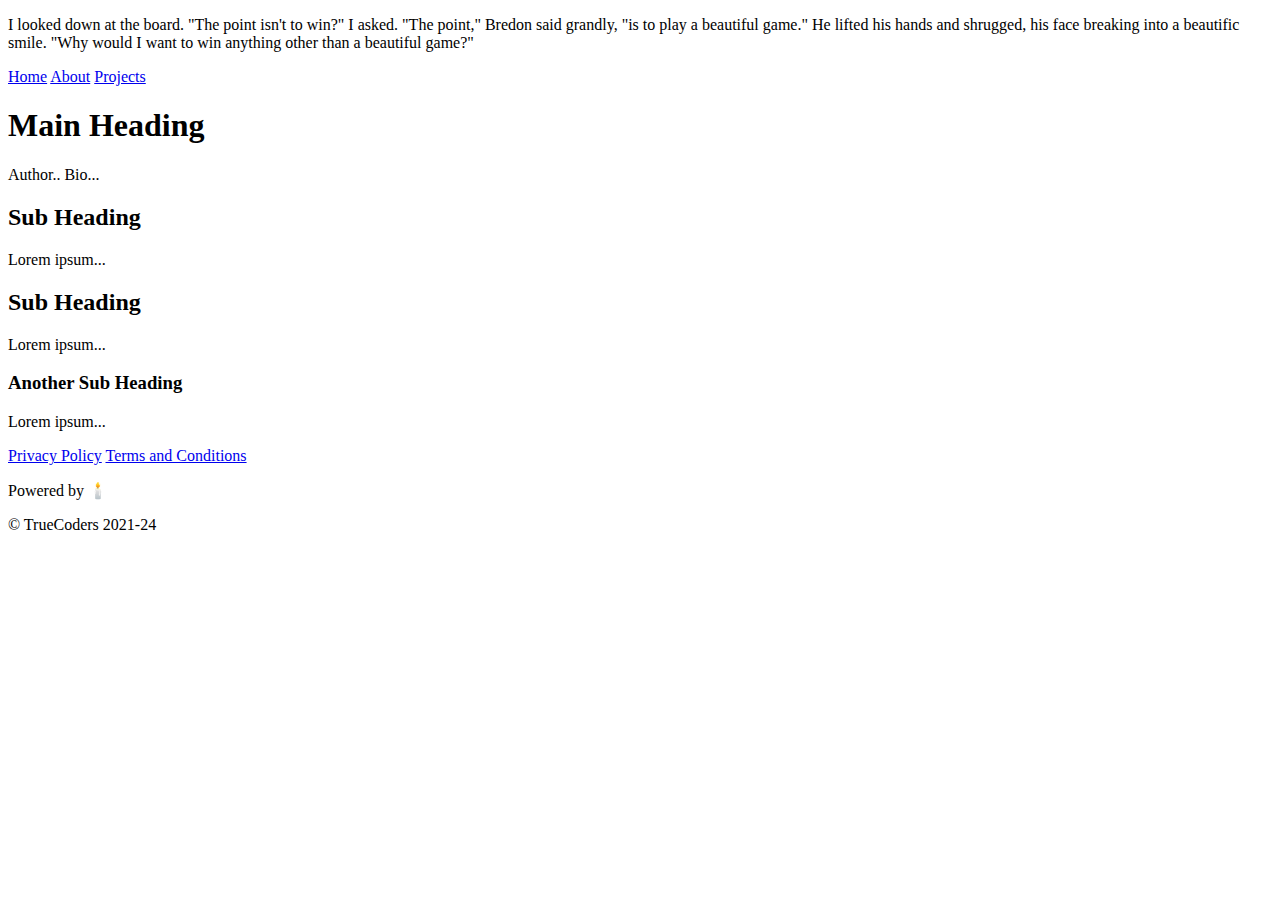
<file: Module-2-HTML&CSS/03-HTML-Intro/exercise/00-TC-assignment/index.html>
<!DOCTYPE html>
<html lang="en">
  <head>
    <meta charset="UTF-8" />
    <meta http-equiv="X-UA-Compatible" content="IE=edge" />
    <meta name="viewport" content="width=device-width, initial-scale=1.0" />
    <title>HTML Intro</title>
  </head>
  <body>
    <div id="exercise1">
      <!-- Complete Exercise 1 HERE -->
    </div>

    <div id="exercise2">
      <!-- Complete Exercise 2 HERE -->
    </div>

    <div id="exercise3">
      <!-- Complete Exercise 3 HERE -->
    </div>

    <div id="exercise4">
      <!-- Complete Exercise 4 HERE -->
      <p>
        I looked down at the board. "The point isn't to win?" I asked. "The
        point," Bredon said grandly, "is to play a beautiful game." He lifted
        his hands and shrugged, his face breaking into a beautific smile. "Why
        would I want to win anything other than a beautiful game?"
      </p>
    </div>

    <div id="exercise5">
      <!-- Complete Exercise 5 HERE -->
      <div>
        <div>
          <div>
            <span>
              <a href="/">Home</a>
            </span>
            <span>
              <a href="/about">About</a>
            </span>
            <span>
              <a href="/projects">Projects</a>
            </span>
          </div>
        </div>
      </div>

      <div>
        <div>
          <h1>Main Heading</h1>
          <p>Author.. Bio...</p>
        </div>
        <div>
          <div>
            <h2>Sub Heading</h2>
            <div>
              <p>Lorem ipsum...</p>
            </div>
          </div>
          <div>
            <h2>Sub Heading</h2>
            <p>Lorem ipsum...</p>
            <div>
              <h3>Another Sub Heading</h3>
              <p>Lorem ipsum...</p>
            </div>
          </div>
        </div>
	</div>

      <div>
        <div>
          <div>
            <span>
              <a href="/privacy">Privacy Policy</a>
            </span>
            <span>
              <a href="/terms">Terms and Conditions</a>
            </span>
          </div>
        </div>

        <div>
          <p>Powered by 🕯️</p>
          <p>&copy; TrueCoders 2021-24</p>
        </div>
      </div>
    </div>
	
  </body>
</html>
</file>
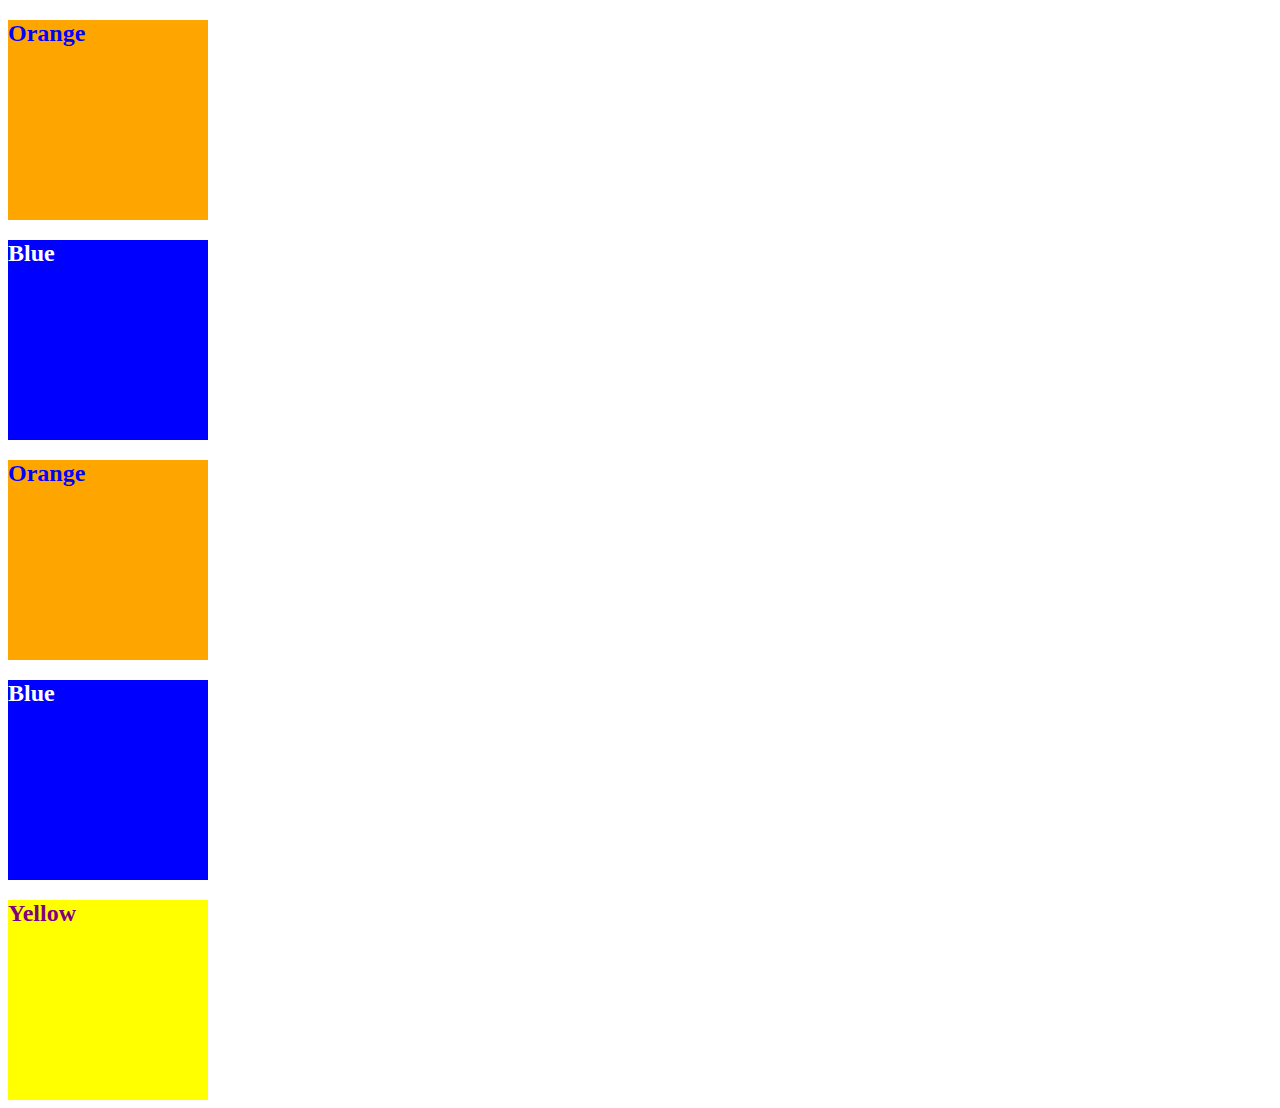
<file: Module-2-HTML&CSS/04-CSS-Intro/examples/01-CSS-color/index.html>
<!DOCTYPE html>
<html lang="en-US">
  <head>
    <meta charset="UTF-8">
    <meta name="viewport" content="width=device-width, initial-scale=1.0">
    <!-- The href attribute points to the relative path of the stylesheet-->
    <link rel="stylesheet" href="./css/style.css">
    <title>Color</title>
  </head>

  <body>
    <!--Class attributes added for styling -->
    <section class="box box-orange">
      <h2>Orange</h2>
    </section>

    <section class="box box-blue">
      <h2>Blue</h2>
    </section>

    <section class="box box-orange">
      <h2>Orange</h2>
    </section>
   
    <section class="box box-blue">
      <h2>Blue</h2>
    </section>

    <!--id attribute added for styling-->
    <section class="box" id="box-yellow">
      <h2>Yellow</h2>
    </section>
  </body>

</html>
</file>
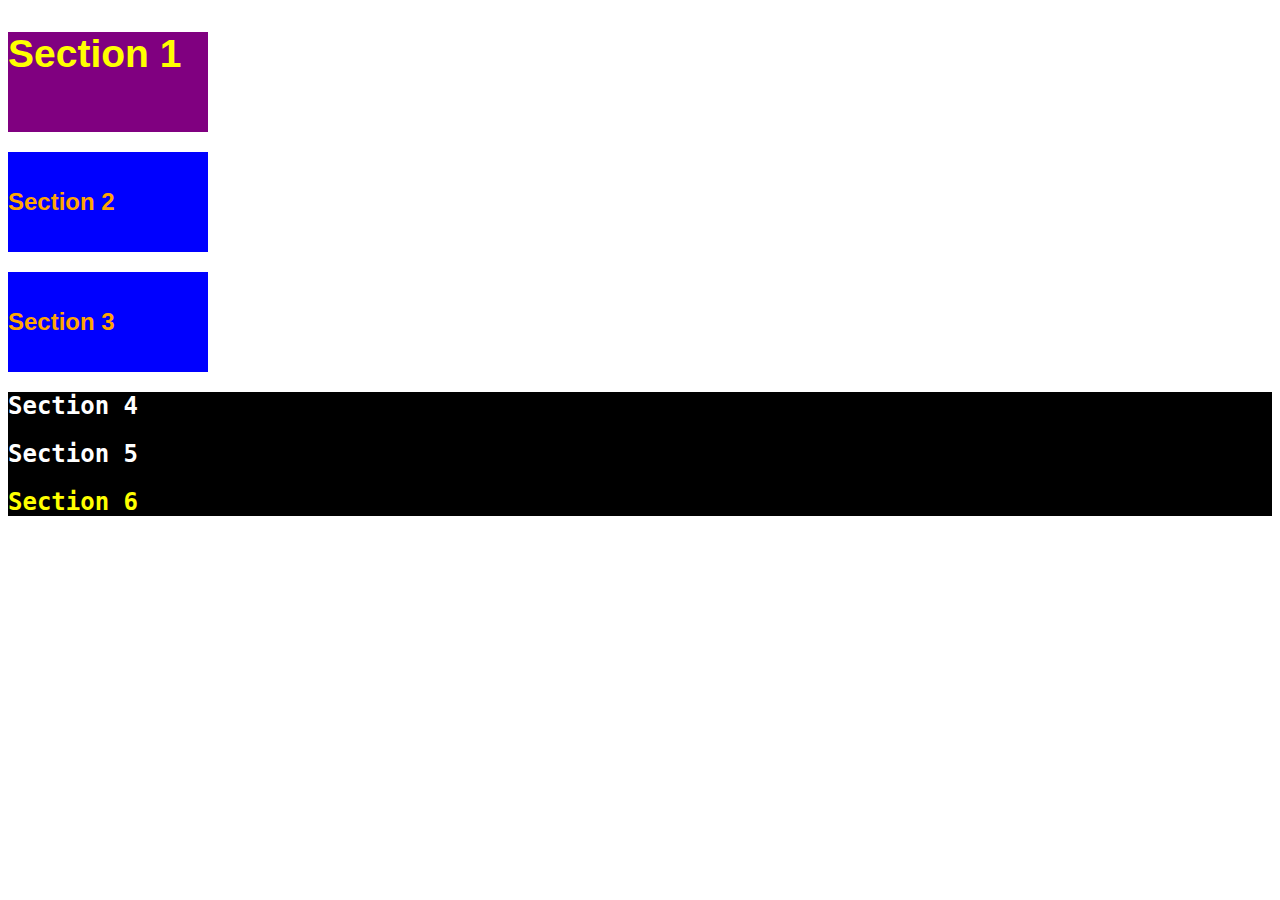
<file: Module-2-HTML&CSS/04-CSS-Intro/examples/02-CSS-units-font/index.html>
<!DOCTYPE html>
<html lang="en-us">

  <head>
    <meta charset="UTF-8">
    <title>Student Bio</title>
    <link rel="stylesheet" type="text/css" href="./assets/css/style.css">
  </head>

  <body>
    <section class="box" id="section-1">
      <h2>Section 1</h2>
    </section>

    <section class="box section-blue">
      <h2>Section 2</h2>
    </section>

    <section class="box section-blue">
      <h2>Section 3</h2>
    </section>

    <div class="container">
      <section>
        <h2>Section 4</h2>
      </section>
  
      <section>
        <h2>Section 5</h2>
      </section>
  
      <section id="section-6">
        <h2>Section 6</h2>
      </section>
    </div>
  </body>

</html>
</file>
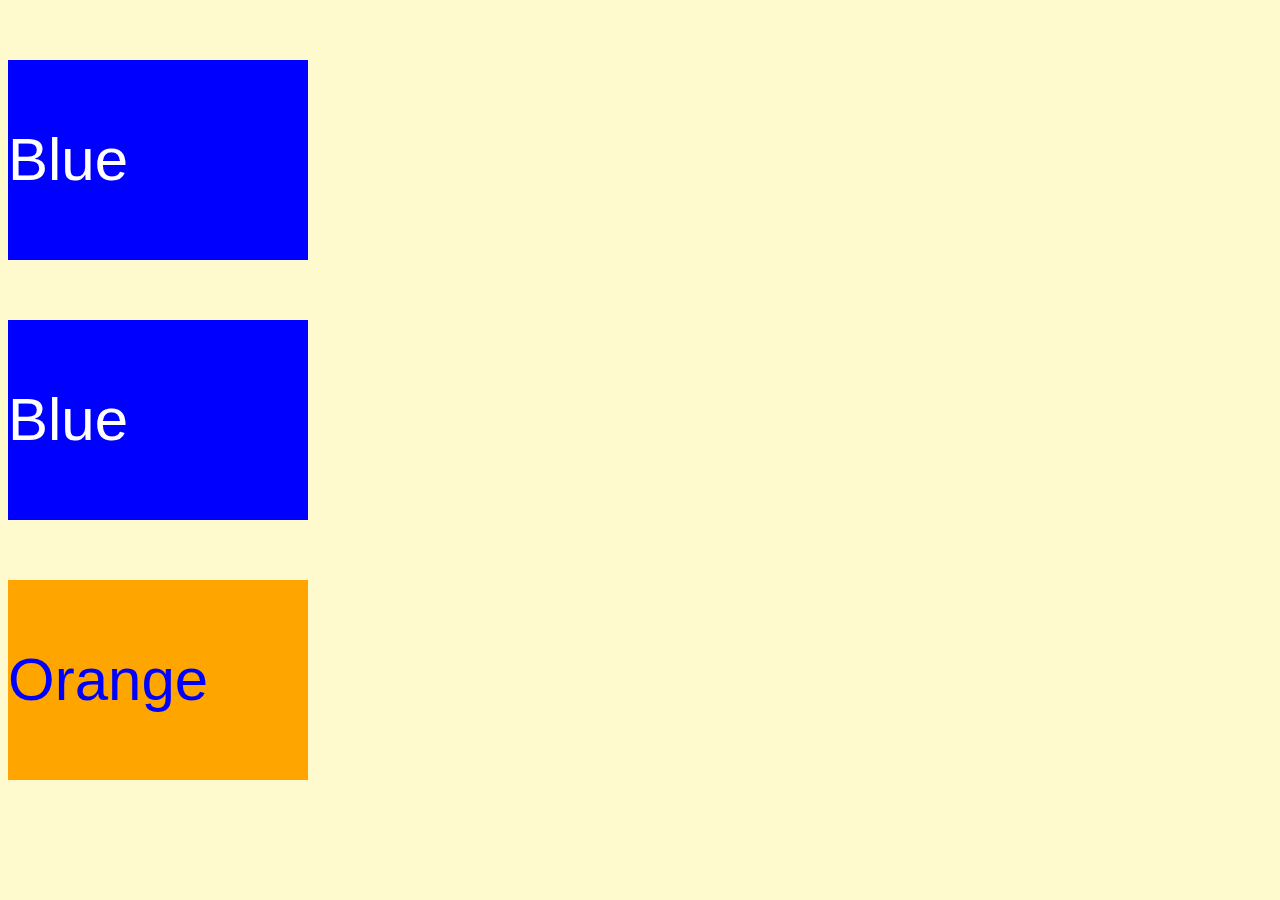
<file: Module-2-HTML&CSS/04-CSS-Intro/examples/03-CSS-selectors/index.html>
<!DOCTYPE html>
<html lang="en">
  <head>
    <meta charset="UTF-8">
    <meta name="viewport" content="width=device-width, initial-scale=1.0">
    <link rel="stylesheet" type="text/css" href="./assets/css/style.css">
    <title>Selectors</title>
  </head>

  <body>
    <section class="box-blue">
      <p>Blue</p>
    </section>

    <section class="box-blue">
      <p>Blue</p>
    </section>

    <section id="box-orange">
      <p>Orange</p>
    </section>
  </body>

</html>
</file>
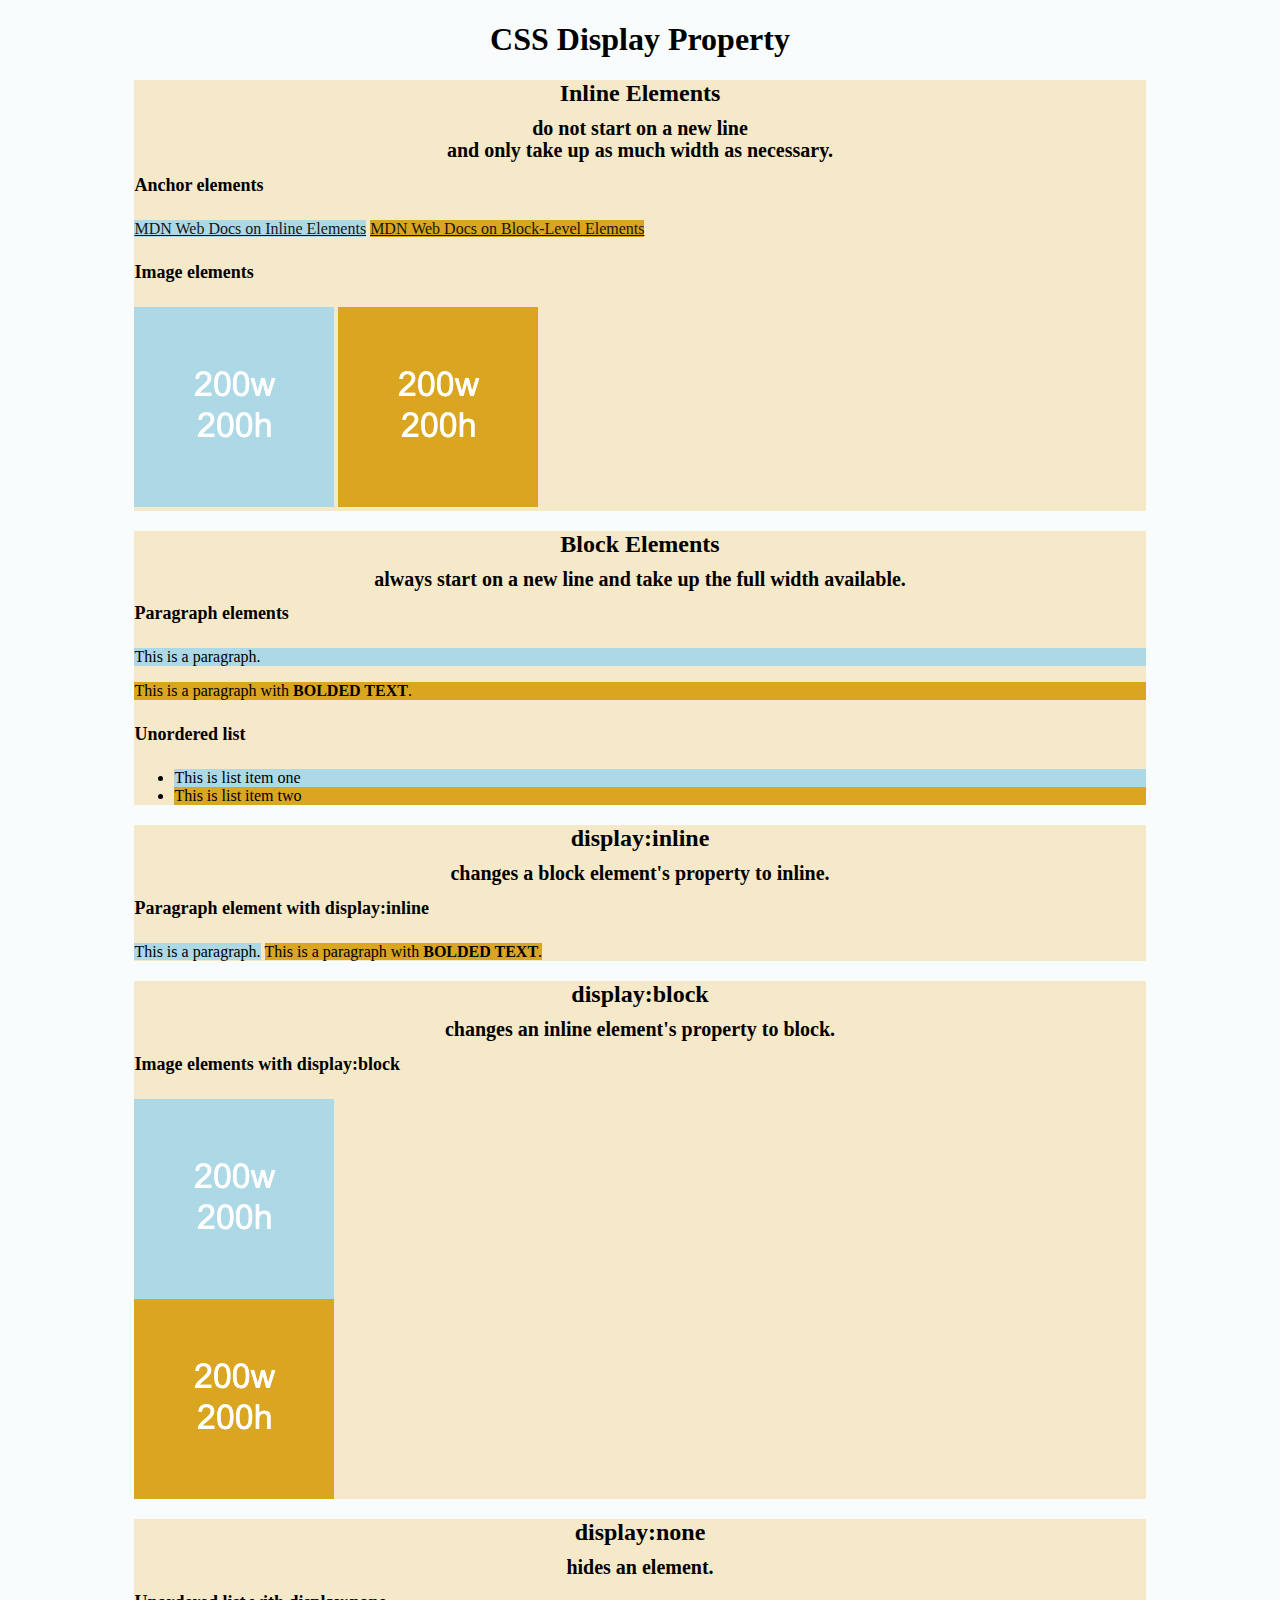
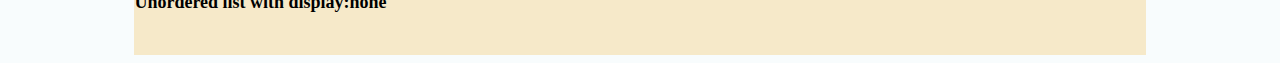
<file: Module-2-HTML&CSS/04-CSS-Intro/examples/04-HTML-display/index.html>
<!DOCTYPE html>
<html lang="en-US">

  <head>
    <meta charset="UTF-8">
    <title>HTML Display</title>
    <link rel="stylesheet" href="./assets/css/style.css">
  </head>

  <body>
    <header>
      <!-- Headers -->
      <h1>CSS Display Property</h1>
    </header>

    <section>
      <h2>Inline Elements</h2>
      <h3>do not start on a new line</h3>
      <h3>and only take up as much width as necessary.</h3>
      <!--Anchor elements <a> are inline elements-->
      <h4>Anchor elements</h4>
      <a class="first-element" href="https://developer.mozilla.org/en-US/docs/Web/HTML/Inline_elements">MDN Web Docs on Inline Elements</a>
      <a class="second-element" href="https://developer.mozilla.org/en-US/docs/Web/HTML/Block-level_elements">MDN Web Docs on Block-Level Elements</a>
      <!--Images <img> are inline elements-->
      <h4>Image elements</h4>
      <img class="first-element" src="./assets/images/image-1.png" alt="box with text reading 200w 200h"/>
      <img class="second-element" src="./assets/images/image-2.png" alt="box with text reading 200w 200h"/>
    </section>

    <section>
      <h2>Block Elements</h2>
      <h3>always start on a new line and take up the full width available.</h3>
      <!--Paragraph <p> elements are block elements-->
      <h4>Paragraph elements</h4>
      <p class="first-element">This is a paragraph.</p>
      <p class="second-element">This is a paragraph with <strong>BOLDED TEXT</strong>.</p>
       <!--Unordered lists are block elements-->
      <h4>Unordered list</h4>
      <ul>
        <li class="first-element" >This is list item one</li>
        <li class="second-element" >This is list item two</li>
      </ul>
    </section>

    <section>
      <h2>display:inline</h2>
      <h3>changes a block element's property to inline.</h3>
      <h4>Paragraph element with display:inline</h4>
      <p class="first-element display-inline">This is a paragraph.</p>
      <p class="second-element display-inline">This is a paragraph with <strong>BOLDED TEXT</strong>.</p>
    </section>

    <section>
      <h2>display:block</h2>
      <h3>changes an inline element's property to block.</h3>
      <h4>Image elements with display:block</h4>
      <img class="first-element display-block" src="./assets/images/image-1.png" alt="box with height and width text"/>
      <img class="second-element display-block" src="./assets/images/image-2.png" alt="box with height and width text"/>  
    </section>

    <section>
      <h2>display:none</h2>
      <h3>hides an element.</h3>
      <h4>Unordered list with display:none</h4>
      <ul class="display-none">
        <li>This is list item one</li>
        <li>This is list item two</li>
      </ul>
      <br>
    </section>

  </body>

</html>
</file>
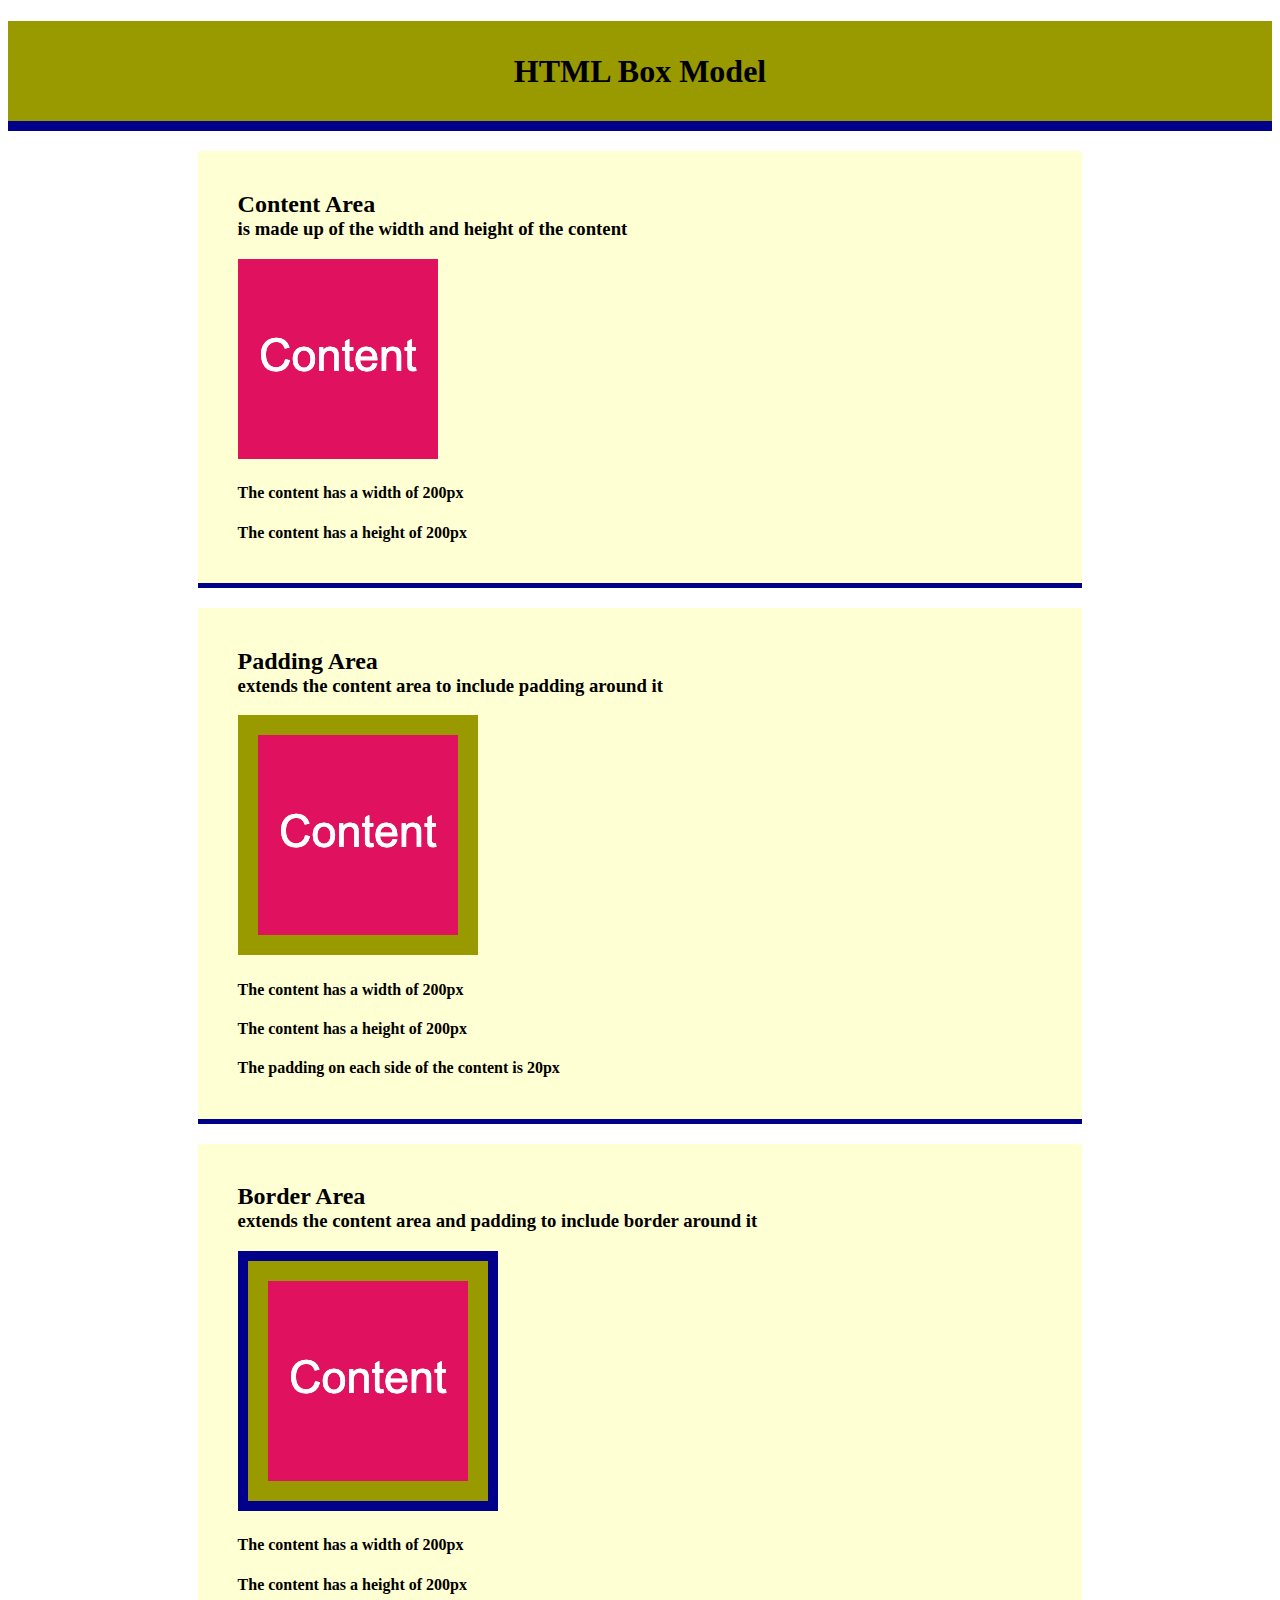
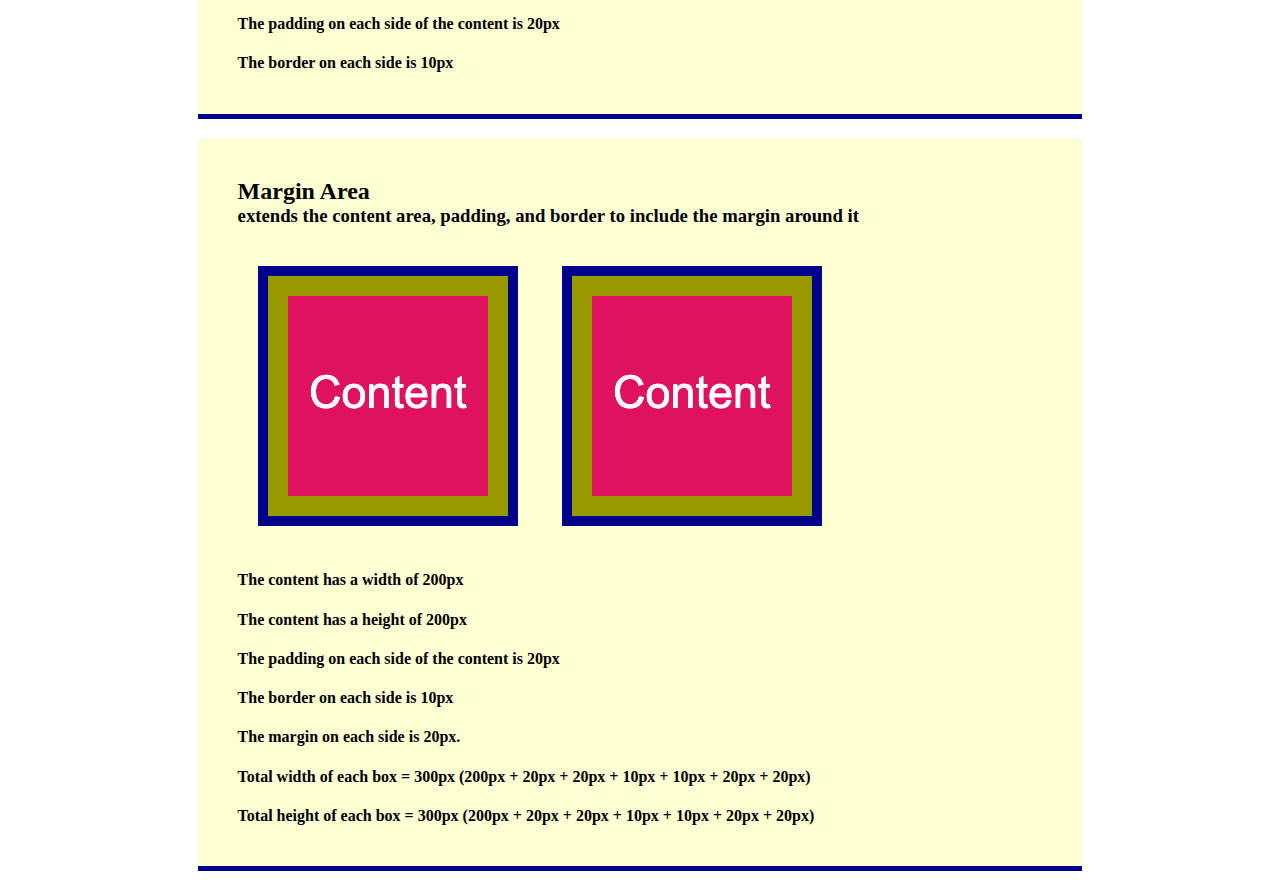
<file: Module-2-HTML&CSS/04-CSS-Intro/examples/05-CSS-box-model/index.html>
<!DOCTYPE html>
<html lang="en-US">

  <head>
    <meta charset="UTF-8">
    <title>CSS Box Model</title>
    <link rel="stylesheet" href="./assets/css/style.css">
  </head>

  <body>
    <header>
      <h1>HTML Box Model</h1>
    </header>
    
    <section>
      <div class="example-box">
        <h2>Content Area</h2>
        <h3>is made up of the width and height of the content</h3>
        <img src="./assets/images/image-1.png" alt="box with number 1"/>
        <h4>The content has a width of 200px</h4>
        <h4>The content has a height of 200px</h4>
      </div>
    </section>

    <section>
      <div class="example-box">
        <h2>Padding Area</h2>
        <h3>extends the content area to include padding around it</h3>
        <img class="image-padding" src="./assets/images/image-1.png" alt="box with number 1"/>
        <h4>The content has a width of 200px</h4>
        <h4>The content has a height of 200px</h4>
        <h4>The padding on each side of the content is 20px</h4>
      </div>
    </section>

    <section>
      <div class="example-box">
        <h2>Border Area</h2>
        <h3>extends the content area and padding to include border around it</h3>
        <img class="image-padding image-border" src="./assets/images/image-1.png" alt="box with number 1"/>
        <h4>The content has a width of 200px</h4>
        <h4>The content has a height of 200px</h4>
        <h4>The padding on each side of the content is 20px</h4>
        <h4>The border on each side is 10px</h4>
      </div>
    </section>

    <section>
      <div class="example-box">
        <h2>Margin Area</h2>
        <h3>extends the content area, padding, and border to include the margin around it</h3>
        <img class="image-padding image-border image-margin" src="./assets/images/image-1.png" alt="box with number 1"/>
        <img class="image-padding image-border image-margin" src="./assets/images/image-1.png" alt="box with number 1"/>
        <h4>The content has a width of 200px</h4>
        <h4>The content has a height of 200px</h4>
        <h4>The padding on each side of the content is 20px</h4>
        <h4>The border on each side is 10px</h4>
        <h4>The margin on each side is 20px.</h4>
        <h4>Total width of each box = 300px (200px + 20px + 20px + 10px + 10px + 20px + 20px)</h4>
        <h4>Total height of each box = 300px (200px + 20px + 20px + 10px + 10px + 20px + 20px)</h4>
      </div>
    </section>
      
  </body>

</html>
</file>
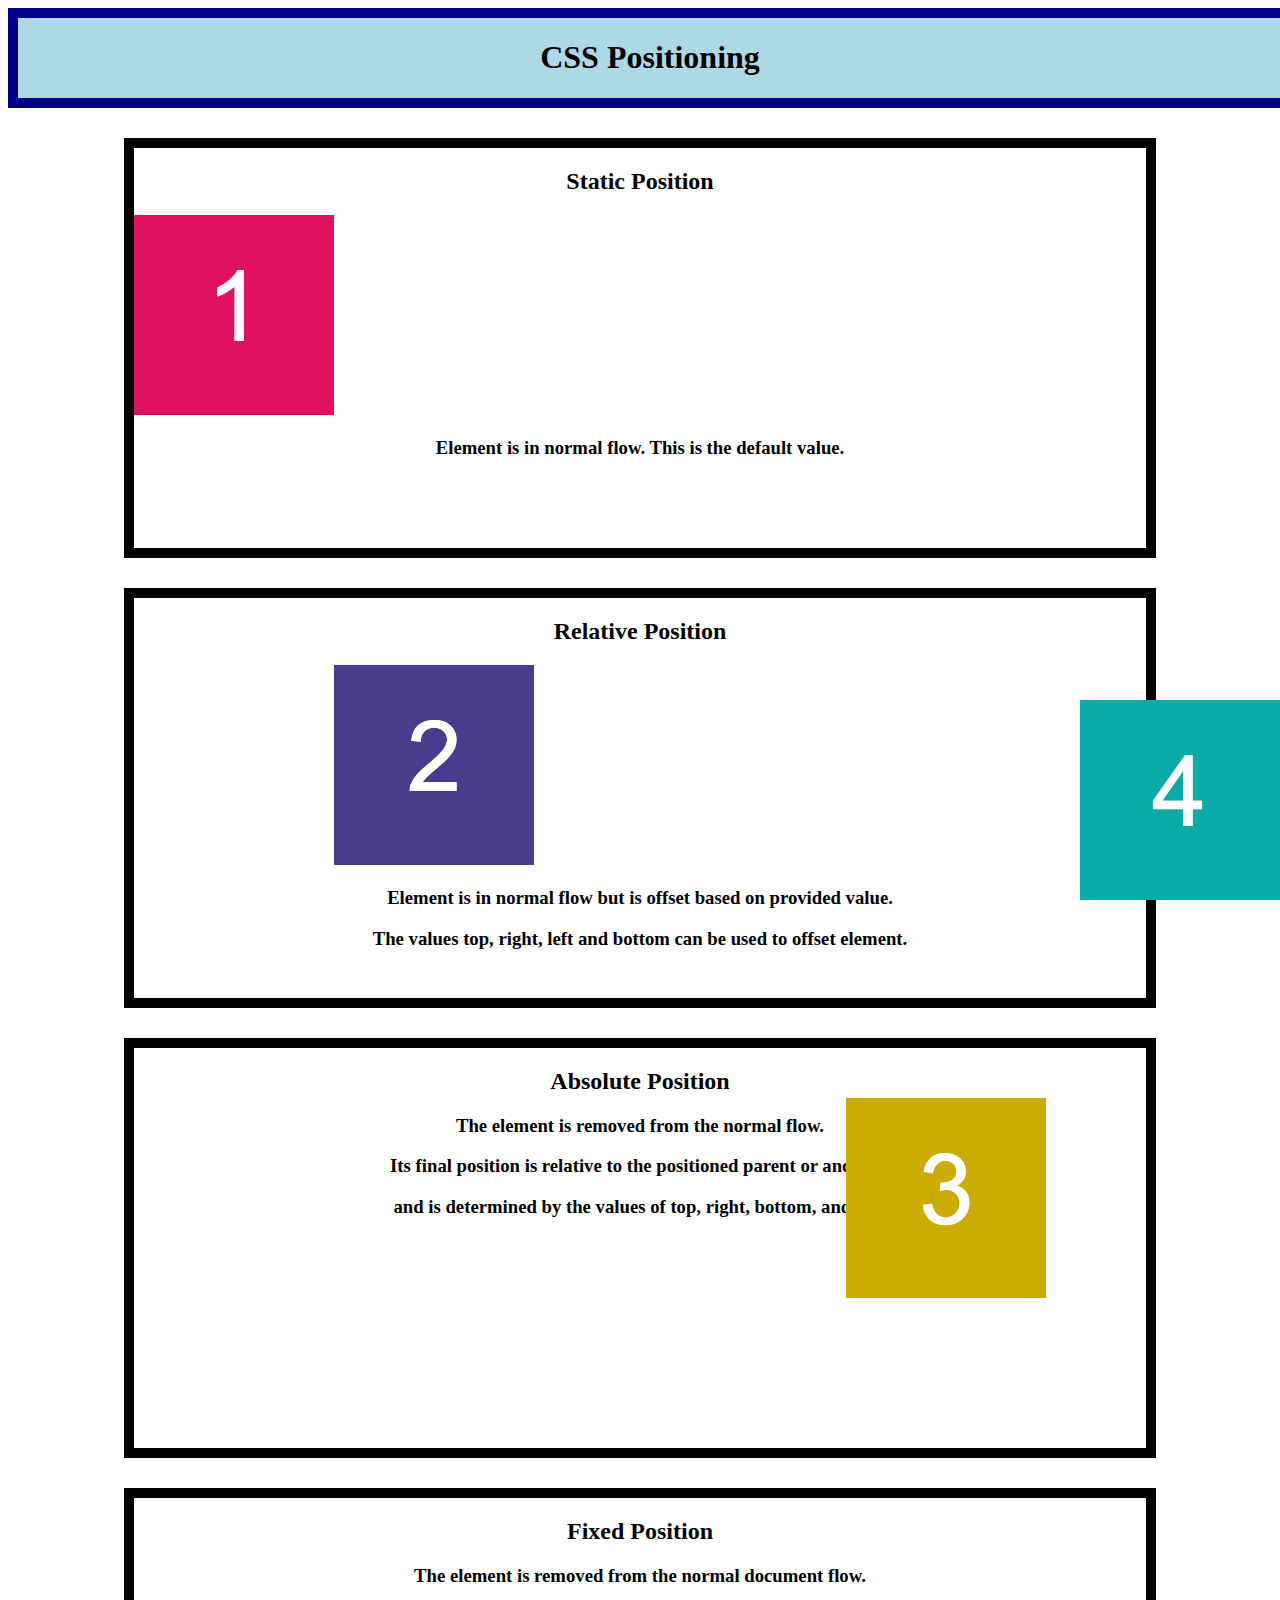
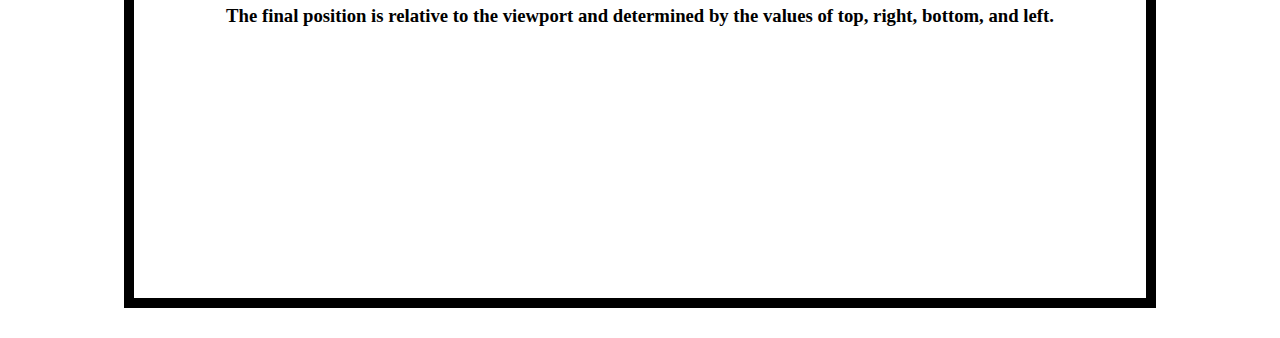
<file: Module-2-HTML&CSS/04-CSS-Intro/examples/06-CSS-positioning/index.html>
<!DOCTYPE html>
<html lang="en-US">
  <head>
    <meta charset="UTF-8">
    <meta name="viewport" content="width=device-width, initial-scale=1.0">
    <link rel="stylesheet" href="./assets/css/style.css">
    <title>CSS Positioning</title>
  </head>

  <body>
    <header>
      <h1>CSS Positioning</h1>
    </header>

    <section >
      <h2>Static Position</h2>
      <img src="./assets/images/image-1.png" alt="box with number 1"/>
      <h3>Element is in normal flow. This is the default value.</h3>
    </section>

    <section>
      <h2>Relative Position</h2>
      <img id="relative-box" src="./assets/images/image-2.png" alt="box with number 2"/>
      <h3>Element is in normal flow but is offset based on provided value.</h3>
      <h3>The values top, right, left and bottom can be used to offset element.</h3>
    </section>

    <section id="absolute-section">
      <h2>Absolute Position</h2>
      <img id="absolute-box" src="./assets/images/image-3.png" alt="box with number 3"/>
      <h3>The element is removed from the normal flow.</h3>
      <h3>Its final position is relative to the positioned parent or ancestor</h3>
      <h3>and is determined by the values of top, right, bottom, and left.</h3>
    </section>

    <section>
      <h2>Fixed Position</h2>
      <img id="fixed-box" src="./assets/images/image-4.png" alt="box with number 4">
      <h3>The element is removed from the normal document flow.</h3>
      <h3>The final position is relative to the viewport and determined by the values of top, right, bottom, and left. </h3>
    </section>
  </body>

</html>
</file>
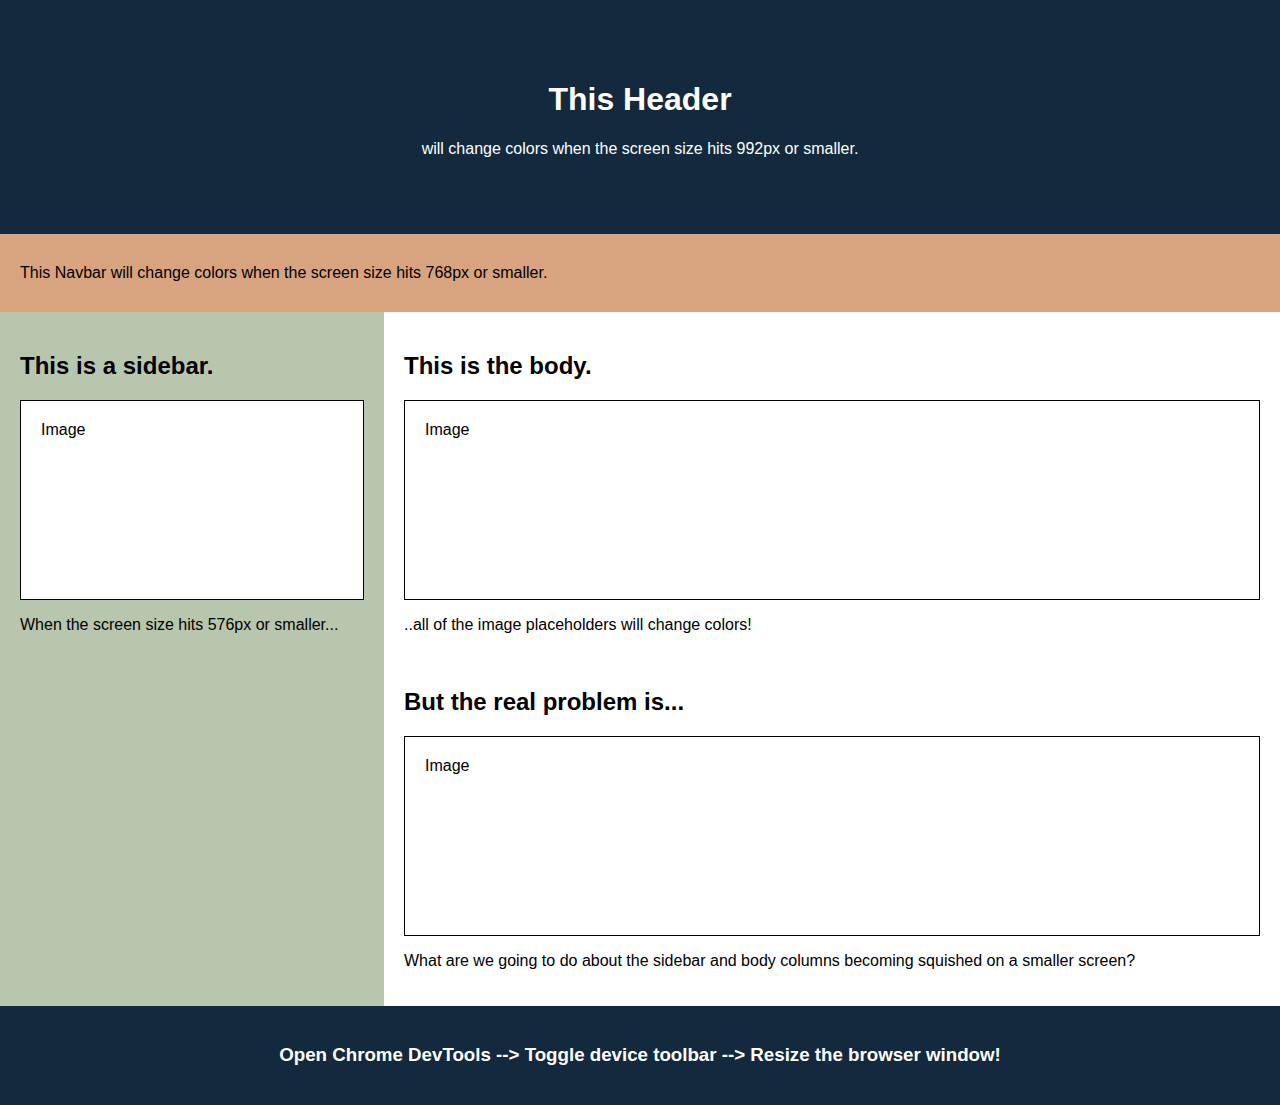
<file: Module-2-HTML&CSS/06-CSS-Flexbox&Grid/examples/01-Media-Query-Screen/index.html>
<!DOCTYPE html>
<html>
  <head>
    <title>Media Query for Screen</title>
    <meta charset="UTF-8" />
    <meta name="viewport" content="width=device-width, initial-scale=1" />
    <link rel="stylesheet" type="text/css" href="./assets/css/style.css" />
  </head>
  <body>
    <!-- Header -->
    <header>
      <h1>This Header</h1>
      <p>will change colors when the screen size hits 992px or smaller.</p>
    </header>

    <!-- Navbar -->
    <nav>
      <p>
        This Navbar will change colors when the screen size hits 768px or
        smaller.
      </p>
    </nav>

    <!-- Body -->
    <main>
      <aside>
        <h2>This is a sidebar.</h2>
        <div class="sample-img">Image</div>
        <p>When the screen size hits 576px or smaller...</p>
      </aside>

      <section>
        <h2>This is the body.</h2>
        <div class="sample-img">Image</div>
        <p>..all of the image placeholders will change colors!</p>
        <br />
        <h2>But the real problem is...</h2>
        <div class="sample-img">Image</div>
        <p>
          What are we going to do about the sidebar and body columns becoming
          squished on a smaller screen?
        </p>
      </section>
    </main>

    <!-- Footer -->
    <footer>
      <h3>
        Open Chrome DevTools --> Toggle device toolbar --> Resize the browser
        window!
      </h3>
    </footer>
  </body>
</html>
</file>
<file: Module-2-HTML&CSS/04-CSS-Intro/examples/01-CSS-color/css/style.css>
.box {
  /*Sets the height and width of the section */
  width: 200px;
  height: 200px
}

.box-blue {
  /* Sets font color */
  color: white;
  /* Sets background color */
  background-color: #0000ff;
}

.box-orange {
  /* Uses hex codes to define color */
  color: #0000ff;
  background-color: #ffa500;
}

#box-yellow {
  /* Uses predefined colors to define color */
  color: purple;
  background-color: yellow;
};
</file>
<file: Module-2-HTML&CSS/04-CSS-Intro/examples/02-CSS-units-font/assets/css/style.css>
.box {
  width: 200px;
  height: 100px;
  /* Font-family property specifies a list of fonts to be used in order of priority */
  font-family: "Comic Sans MS", cursive, sans-serif;
}

.section-blue {
  /* Line-height property sets the distance between lines of text */
  line-height: 100px;
  color: #ffa500;
  background-color: #0000FF;
}
  
.container {
  font-family: "Lucida Console", Monaco, monospace;
  color: white;
  background-color: black;
}

#section-1 {
  /* Font-size property sets the size of a font */
  font-size: 26px;
  color: #ffff00;
  background-color: #800080;
}

#section-6 {
  color: #ffff00;
}
</file>
<file: Module-2-HTML&CSS/04-CSS-Intro/examples/03-CSS-selectors/assets/css/style.css>
/* Universal Selector */
* {
  font-family: "Lucida Sans Unicode", "Lucida Grande", sans-serif;
}

/* Element Selectors select all of that element type */
body {
  background-color: lemonchiffon;
}

section {
  height: 200px;
  width: 300px;
}

p {
  font-size: 60px;
  line-height: 200px;
}

/* Class Selectors select all elements with that class */
.box-blue {
  color: white;
  background-color: blue;
}

/* Id Selectors are unique a unique id to identify an element */
#box-orange {
  color: blue;
  background-color: orange;
}
</file>
<file: Module-2-HTML&CSS/04-CSS-Intro/examples/04-HTML-display/assets/css/style.css>
body {
  background-color: #f8fcfd;
}

h1,
h2,
h3 {
  text-align: center;
}

h3 {
  font-size: 20px;
  line-height: 2px;
}

h4 {
  font-size: 18px;
}

a {
  font-size: 16px;
  color: #181510;
}

section {
  margin: 0 auto;
  width: 80%;
  background-color: #f6e9c9;
}

.first-element {
  background-color: lightblue;
}

.second-element {
  background-color: goldenrod;
}

/* Sets display of all elements with class selector to block */
.display-block {
  display: block;
}

/* Sets display of all elements with class selector to inline */
.display-inline {
  display: inline;
}

/* Sets display of all elements with class selector to inline */
.display-none {
  display: none;
}
</file>
<file: Module-2-HTML&CSS/04-CSS-Intro/examples/05-CSS-box-model/assets/css/style.css>
header {
  height: 100px;
  width: 100%;
  /* Sets border to bottom only */
  border-bottom: 10px solid darkblue;
  background-color: #999900;
}

section {
  width: 70%;
  /* Sets top and bottom margin to 20px. Auto will center element */
  margin: 20px auto;
  border-bottom: 5px solid darkblue;
  background-color: #ffffd4;
}

h1 {
  text-align: center;
  line-height: 100px;
}

h2 {
  /* Sets bottom margin to 0 */
  margin-bottom: 0;
}

h3 {
  /* Sets top margin to 0 */
  margin-top: 0;
}

.example-box {
  /* Shortcut method sets top and bottom padding to 20px and left and right to 40px */
  padding: 20px 40px;
}

.image-padding {
  /* Sets padding on all sides to 20px */
  padding: 20px;
  background-color: #999900;
}

.image-border {
  /* Sets border on all sides */
  border: 10px solid darkblue;
}

.image-margin {
  /* Sets all sides to 20px */
  margin: 20px;
}
</file>
<file: Module-2-HTML&CSS/04-CSS-Intro/examples/06-CSS-positioning/assets/css/style.css>
h1,
h2,
h3 {
  text-align: center;
}

header {
  width: 100%;
  border: 10px solid darkblue;
  background-color: lightblue;
}

section {
  height: 400px;
  width: 80%;
  margin: 30px auto;
  border: 10px solid black;
}

/* Relative positioning */
#relative-box {
  position: relative;
  left: 200px;
}

/* Absolute positioning */
#absolute-section {
  position: relative;
}

#absolute-box {
  position: absolute;
  top: 50px;
  right: 100px;
}

/* Fixed positioning */
#fixed-box {
  position: fixed;
  bottom: 0;
  right: 0;
}

.grid-container {
  display: grid;
  grid-template-rows: 200px 200px 200px 200px;
  grid-template-columns: 1fr 1fr 1fr 1fr;
  border: 1px dashed black;
  width: 500px;
}
</file>
<file: Module-2-HTML&CSS/06-CSS-Flexbox&Grid/examples/01-Media-Query-Screen/assets/css/style.css>
* {
  box-sizing: border-box;
}

body {
  font-family: Arial;
  margin: 0;
}

header {
  padding: 60px;
  text-align: center;
  background: #13293d;
  color: #fff;
}

nav {
  display: flex;
  background-color: #d8a47f;
}

nav p {
  padding: 14px 20px;
  text-decoration: none;
}

main {
  display: flex;
}

aside {
  flex: 30%;
  background-color: #b9c6ae;
  padding: 20px;
  flex-wrap: wrap;
}

section {
  flex: 70%;
  background-color: #fff;
  padding: 20px;
}

footer {
  padding: 20px;
  text-align: center;
  background: #13293d;
  color: #fff;
}

/* Image Placeholders */
.sample-img {
  background-color: #fff;
  width: 100%;
  padding: 20px;
  height: 200px;
  border: 1px solid black;
}

/* When using `max-width` as the breakpoint, you must go from widest to narrowest to avoid conflict */

/* Tablets - header changes color */
@media screen and (max-width: 992px) {
  header {
    background: #772014;
  }
}

/* Large smartphones - navbar changes color */
@media screen and (max-width: 768px) {
  nav {
    background-color: #bb8588;
  }
}

/* Small smartphones - image placeholders change color */
@media screen and (max-width: 576px) {
  .sample-img {
    background-color: #8ac4ff;
  }
}
</file>
